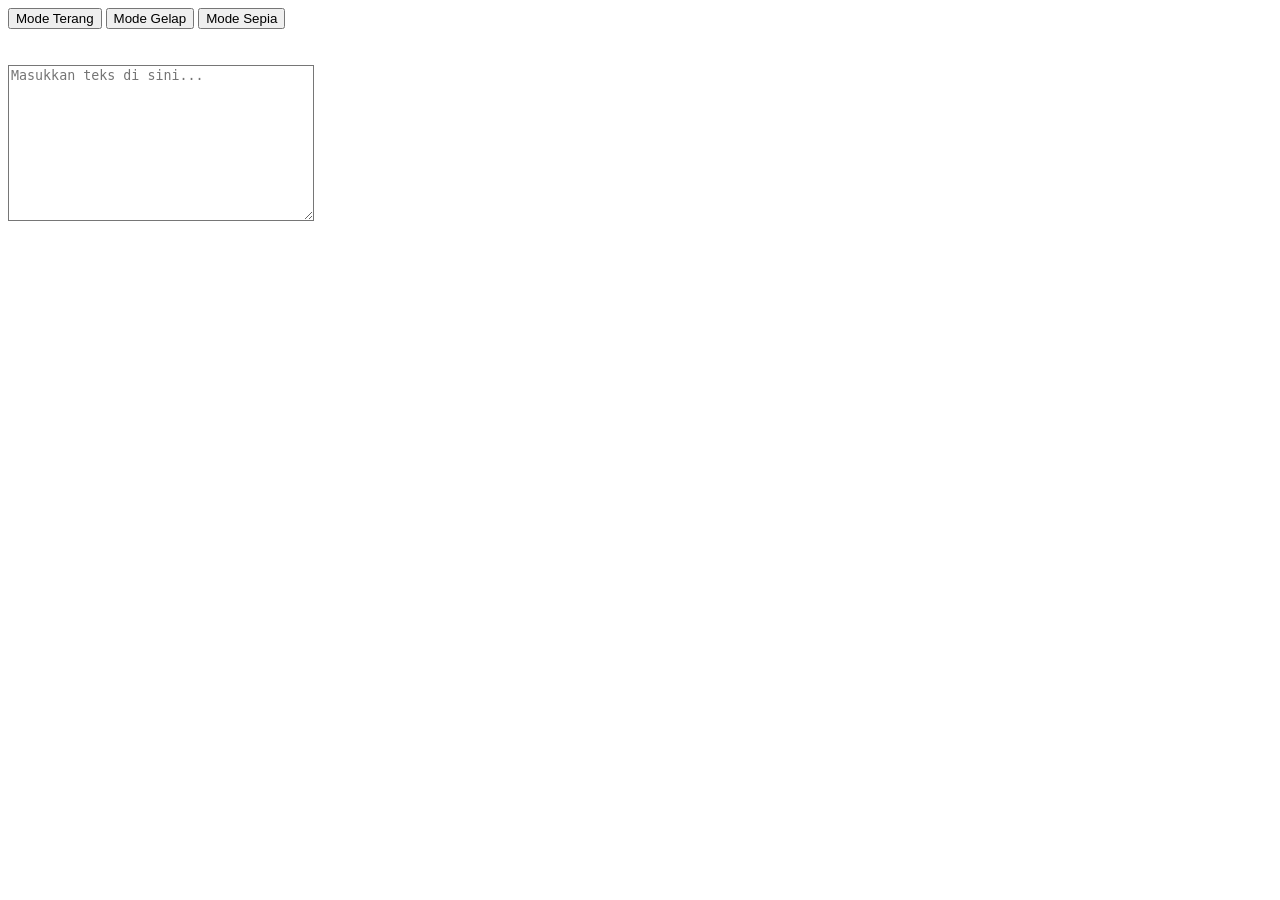
<file: Tp Kpl m4/index.html>
<!DOCTYPE html>
<html lang="id">
<head>
    <meta charset="UTF-8">
    <meta name="viewport" content="width=device-width, initial-scale=1.0">
    <title>Pengkonversi Gaya Teks</title>
    <link rel="stylesheet" href="index.css">
</head>
<body>

    <div id="mode-div">
        <button id="light" onclick="changeMode('light')">Mode Terang</button>
        <button id="dark" onclick="changeMode('dark')">Mode Gelap</button>
        <button id="sepia" onclick="changeMode('sepia')">Mode Sepia</button>
    </div>

    <br><br>
    <textarea id="text-input" placeholder="Masukkan teks di sini..."></textarea>

    <script src="index.js"></script>
</body>
</html>
</file>
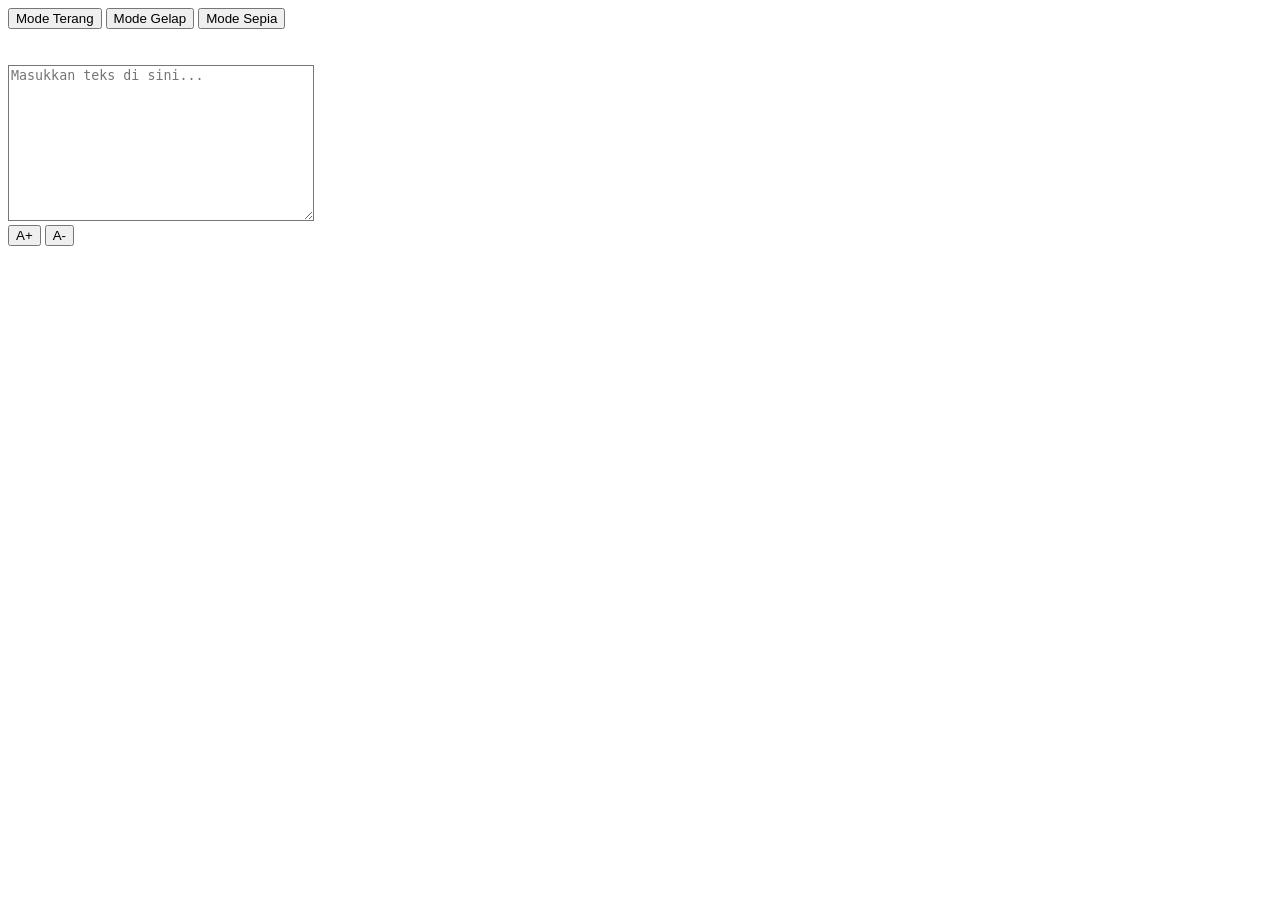
<file: Tp Kpl m4/TP TM GUI M4/index.html>
<!DOCTYPE html>
<html lang="id">
<head>
    <meta charset="UTF-8">
    <meta name="viewport" content="width=device-width, initial-scale=1.0">
    <title>Pengkonversi Gaya Teks</title>
    <link rel="stylesheet" href="index.css">
</head>
<body>

    <div id="mode-div">
        <button id="light" onclick="changeMode('light')">Mode Terang</button>
        <button id="dark" onclick="changeMode('dark')">Mode Gelap</button>
        <button id="sepia" onclick="changeMode('sepia')">Mode Sepia</button>
    </div>

    <br><br>
    <textarea id="text-input" placeholder="Masukkan teks di sini..."></textarea>

    <script src="index.js"></script>
</body>
</html>

<div id="font-div">
    <button id="increase-font" onclick="changeFontSize('increase')">A+</button>
    <button id="decrease-font" onclick="changeFontSize('decrease')">A-</button>
</div>
</file>
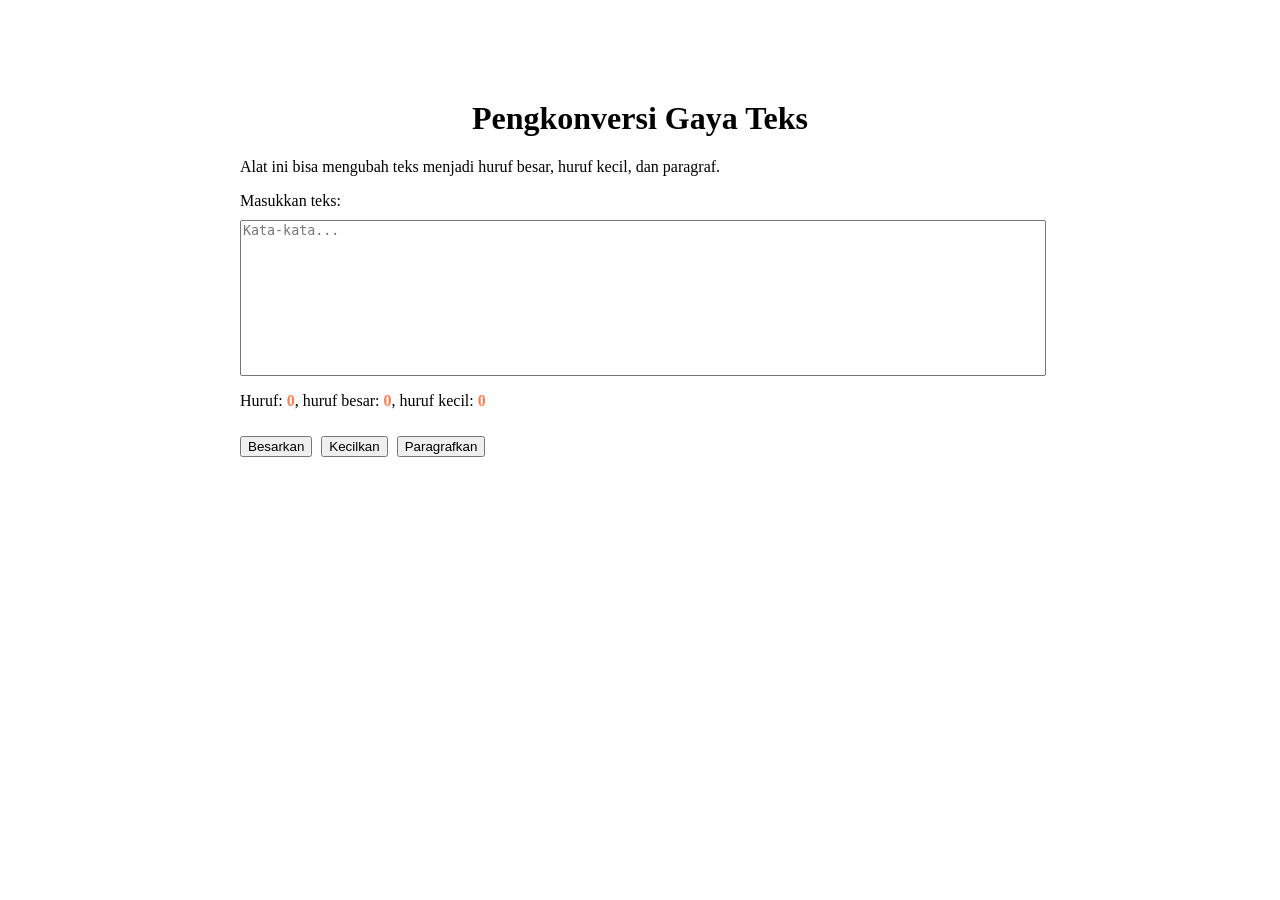
<file: Tugas Modul 3/modul-3/index.html>
<!DOCTYPE html>
<html lang="id">

<link href="https://fonts.googleapis.com/css2?family=Inconsolata:wght@300;400;700&display=swap" rel="stylesheet">
<head>
    <meta charset="UTF-8">
    <meta name="viewport" content="width=device-width, initial-scale=1.0">
    <link rel="stylesheet" href="style.css">
    <script src="script.js" defer></script>
    <title>Guthib</title>
</head>
<body>
    <div class="container">
    <h1>Pengkonversi Gaya Teks</h1>
    <p>Alat ini bisa mengubah teks menjadi huruf besar, huruf kecil, dan paragraf.</p>
    <label for="editor-kecil">Masukkan teks:</label>
    <textarea class="kotak-input" id="editor-kecil" rows="10" cols="60" placeholder="Kata-kata..."></textarea>
    <p>
        Huruf: <span id="hf">0</span>,
        huruf besar: <span id="hb">0</span>,
        huruf kecil: <span id="hk">0</span>
    </p>
  
        <button id="huruf-besar">Besarkan</button>
        <button id="huruf-kecil">Kecilkan</button>
        <button id="huruf-paragraf">Paragrafkan</button>
    </div>
</body>
</html>
</file>
<file: Tp Kpl m4/index.css>
body.light-mode {
    background-color: #ffffff;
    color: #000000;
}

body.dark-mode {
    background-color: #121212;
    color: #ffffff;
}

body.sepia-mode {
    background-color: #F4ECD8;
    color: #5B4636;
}

textarea {
    background-color: #ffffff !important;
    color: #000000 !important;
    width: 300px;
    height: 150px;
}
</file>
<file: Tp Kpl m4/TP TM GUI M4/index.css>
body.light-mode {
    background-color: #ffffff;
    color: #000000;
}

body.dark-mode {
    background-color: #121212;
    color: #ffffff;
}

body.sepia-mode {
    background-color: #F4ECD8;
    color: #5B4636;
}

textarea {
    background-color: #ffffff !important;
    color: #000000 !important;
    width: 300px;
    height: 150px;
}
</file>
<file: Tugas Modul 3/modul-3/style.css>
.kotak-input {
    display: block;
    resize: none;
}

p > span {
    color: coral; /* atau juga bisa pakai kode hex-nya, #FF7F50 */
    font-weight: bold;
}

body{
   margin: 0;
   
}

.container {
    width: 800px;
    padding: 40px;
    border-radius: 4px;
    margin: 60px auto;
}

h1{
    text-align: center;
    margin-top: 0;
}

textarea{
    width: 100%;
    margin-top: 10px;
    height: 150px;
}

button {
    margin-top: 10px;
    margin-right: 5px;
}
</file>
